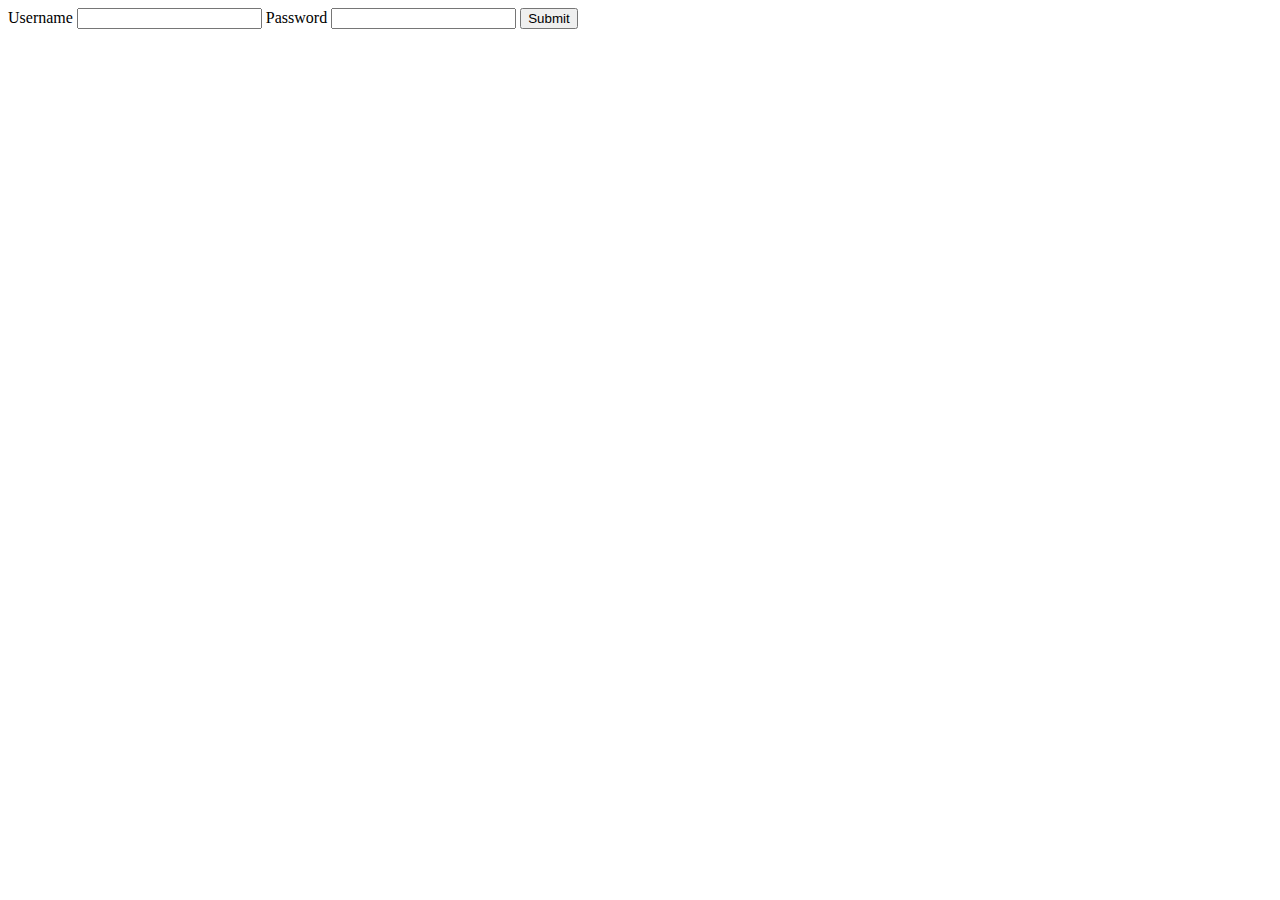
<file: Mockups/Login.html>
<!DOCTYPE html>
<html lang="en">
<head>
    <meta charset="UTF-8">
    <title>Login</title>
</head>
<body>
<form>
    <label>
        Username
        <input type="text"/>
    </label>
    <label>
        Password
        <input type="password"/>
    </label>
    <input type="submit">
</form>
</body>
</html>
</file>
